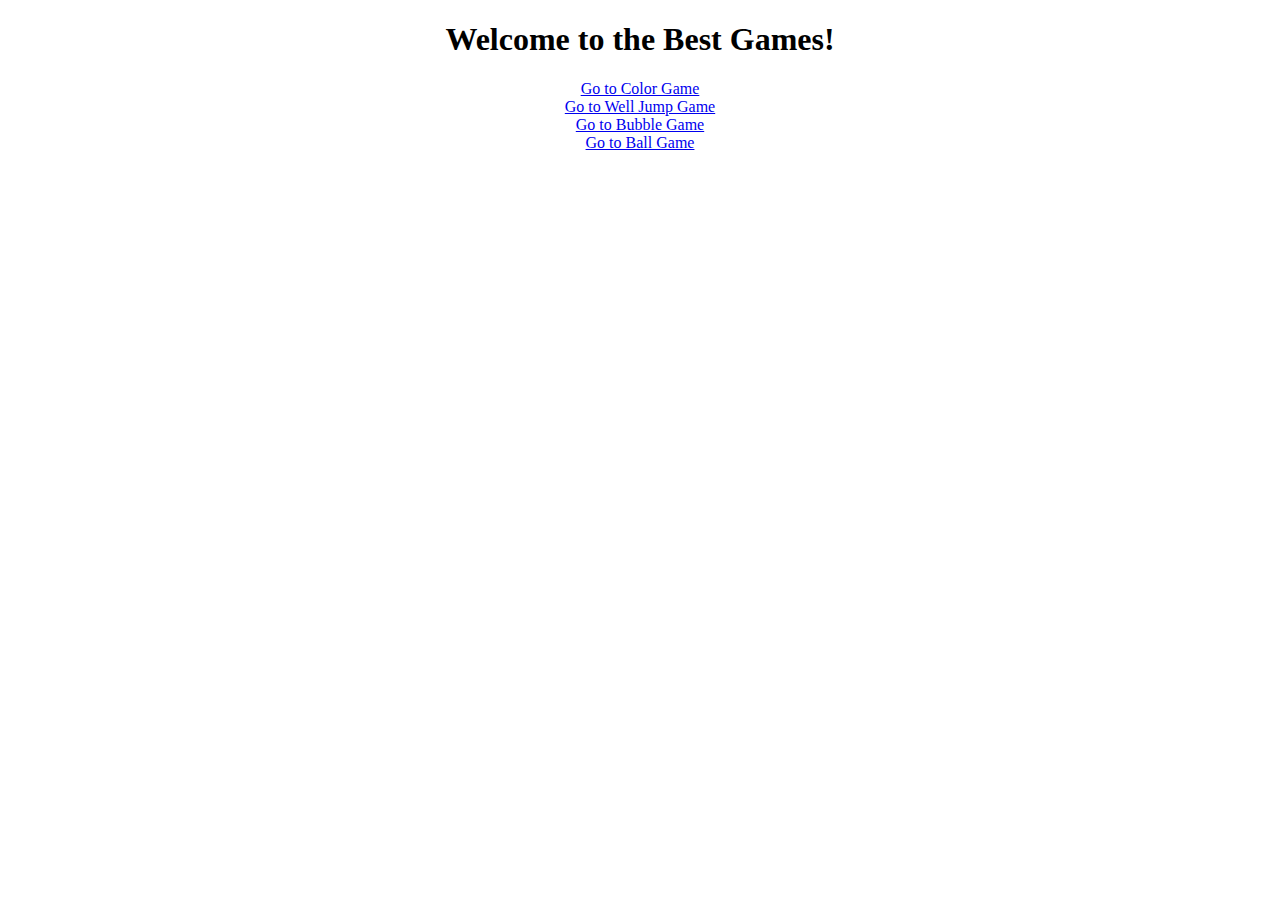
<file: index.html>
<!DOCTYPE html>
<html>
    <head>
        <link rel="stylesheet" href="main_page_styles.css">
    </head>
    <body>


        <h1 id = 'title'>Welcome to the Best Games!</h1>

        <div id = 'game_links'>
            <div id = 'color_link_div'>
                <a id= "color_game" href="color_game.html" class="button">Go to Color Game</a>
            </div>
            <div id = "well_link_div">
                <a id= "well_game" href="well_jump_game.html" class="button">Go to Well Jump Game</a>
            </div>
            <div id = "bubble_game_div">
                    <a id= "bubble_game" href="bubble_connection_game.html" class="button">Go to Bubble Game</a>
            </div>
            <div id = "ball_game_div">
                    <a id= "ball_game" href="ball_game.html" class="button">Go to Ball Game</a>
            </div>
        </div>

        
        

       

    </body>
</html>
</file>
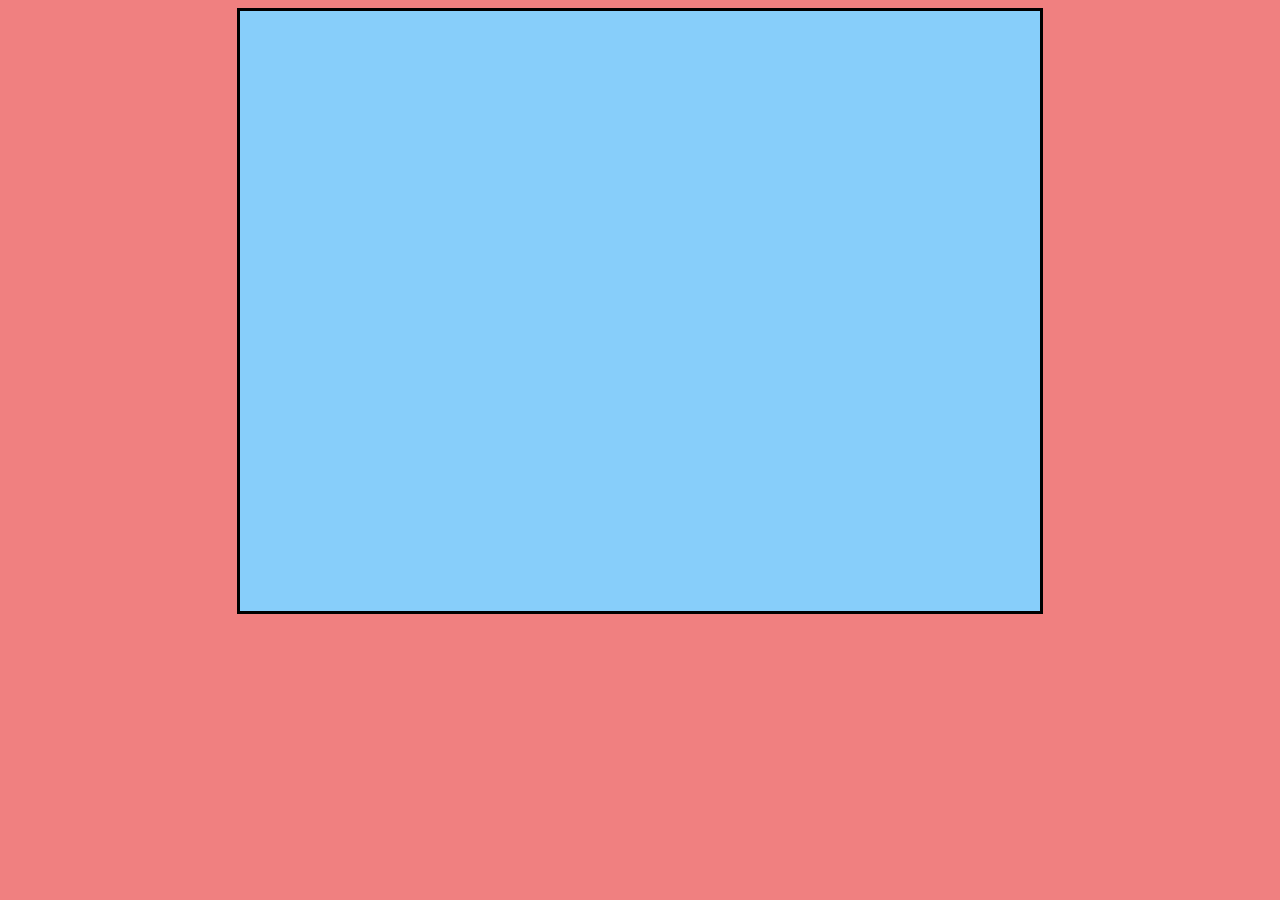
<file: ball_game.html>
<!DOCTYPE html>
<html>
    <head>
        <link rel="stylesheet" href="ball_game.css">
    </head>
    <body>

        <div id="wrapper">
                
                <canvas id="canvas" ></canvas>
                 
        </div>

        

        <script src="ball_game.js"></script>
        <body onload="startGame();">
        
        
        

       

    </body>
</html>
</file>
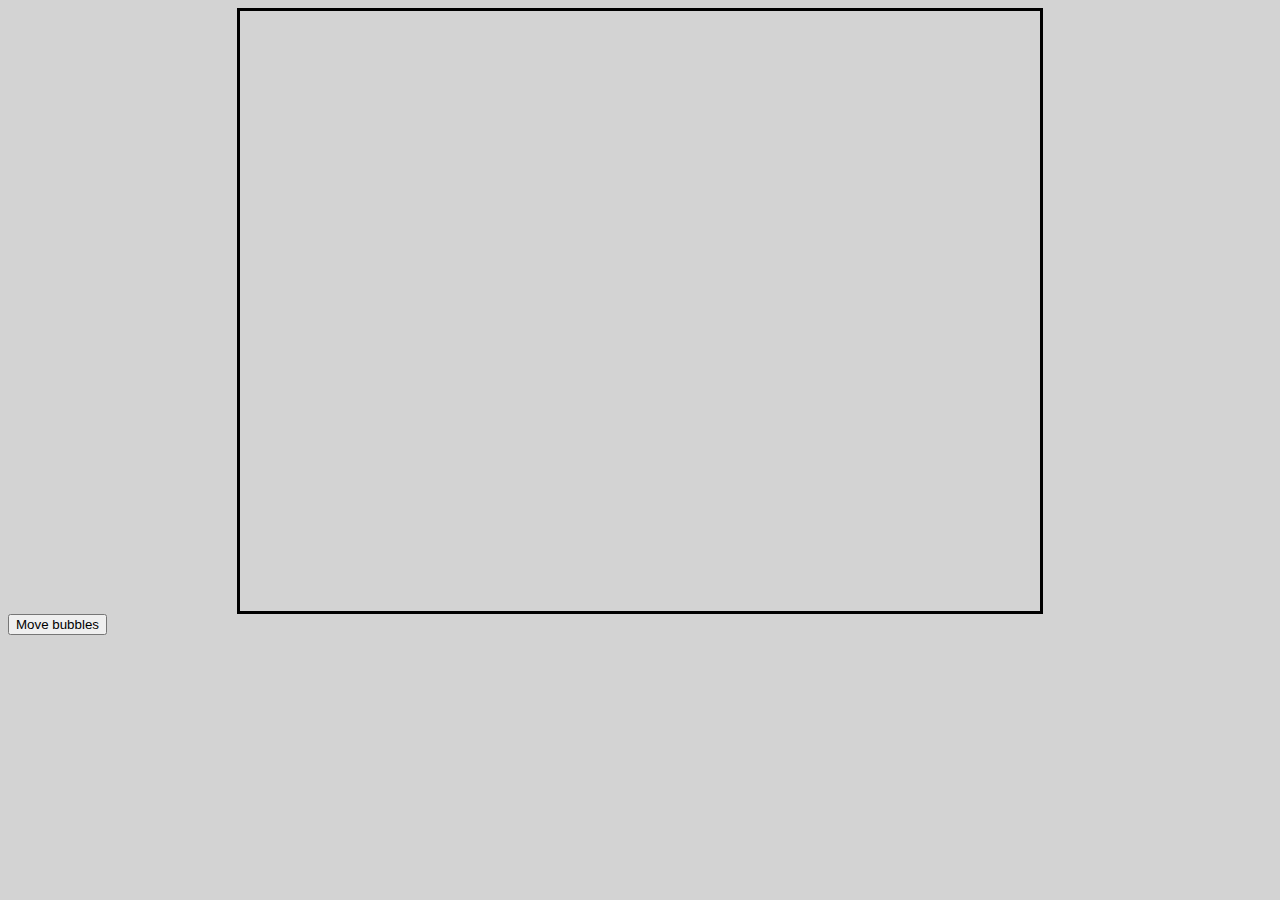
<file: bubble_connection_game.html>
<!DOCTYPE html>
<html>
    <head>
        <link rel="stylesheet" href="bubble_style.css">
    </head>
    <body>

        <div id = "container">
            <div id = "buttons">
                    <button onclick="moveBubbles();">Move bubbles</button>  
            </div>
        <div id="wrapper">
                
                <canvas id="canvas" ></canvas>
                 
        </div>
    </div>

        

        <script src="bubble_game.js"></script>
        <body onload="startGame();">
        
        
        

       

    </body>
</html>
</file>
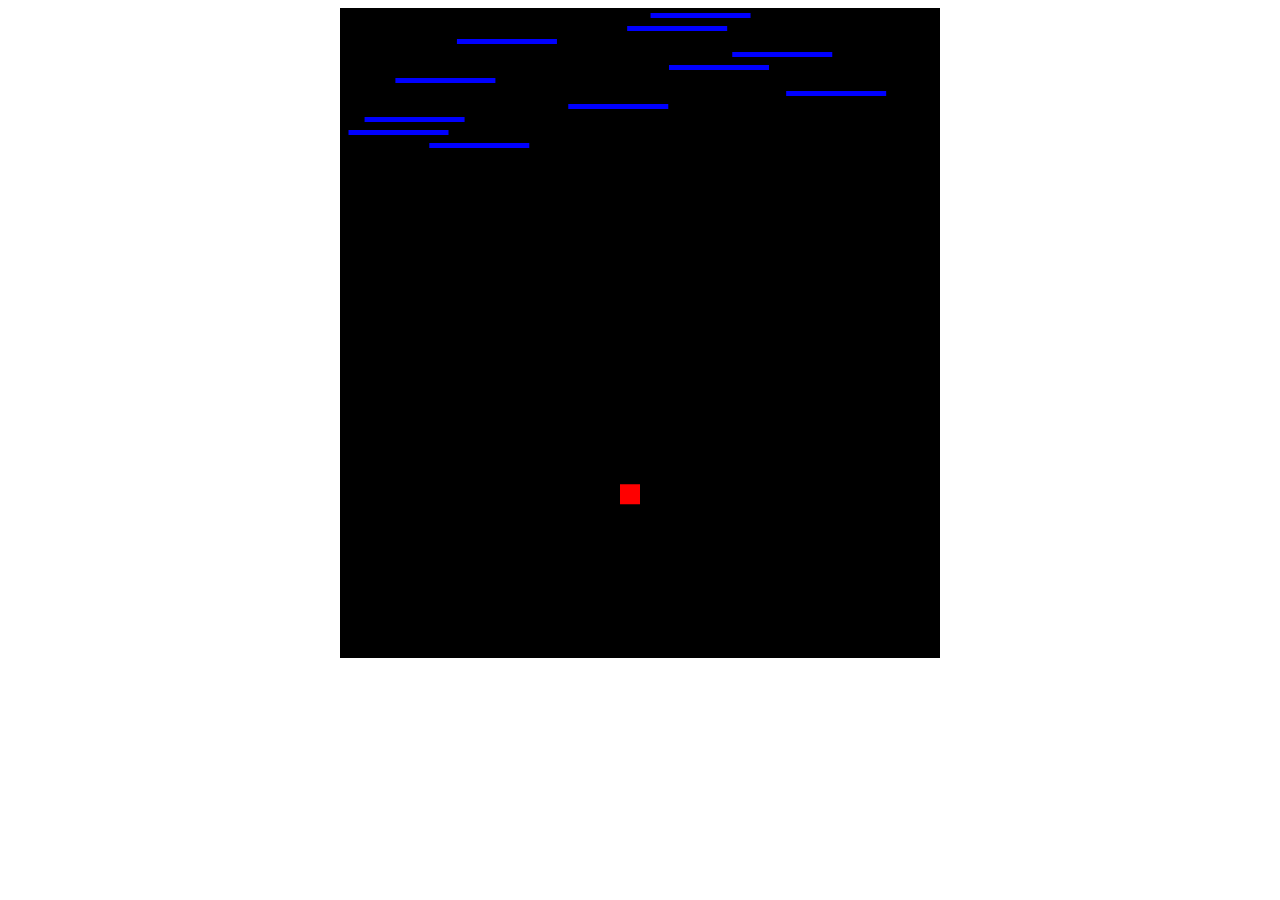
<file: color_game.html>
<!DOCTYPE html>
<html>
    <head>
        <link rel="stylesheet" href="color_game_styles.css">
    </head>
    <body>
        <div id="wrapper">
                <canvas id="canvas" ></canvas>
        </div>

        <script src="color_game.js"></script>
        <body onload="startGame();">
        
        

       

    </body>
</html>
</file>
<file: main_page_styles.css>
#title {
    text-align: center;
}

#game_links {
    text-align: center;
}

#color_game {
    text-align: center;
}

#well_game {
    text-align: center;
}
</file>
<file: ball_game.css>
#canvas{
    background-color:lightskyblue;
    border-style: solid;
    border-color: black;
    padding-left: 0;
    padding-right: 0;
    margin-left: auto;
    margin-right: auto;
    display: block;
}

body {
    background-color: lightcoral;
}


#buttons,
#wrapper {
  width: 100%;
  height: 100%;
  position: relative;
  top: 0;
  left: 0;
}
#buttons{
  z-index: 100;
}
</file>
<file: bubble_style.css>
#canvas{
    background-color:lightGray;
    border-style: solid;
    border-color: black;
    padding-left: 0;
    padding-right: 0;
    margin-left: auto;
    margin-right: auto;
    display: block;
}

body {
    background-color: lightGray;
}

#wrapper {
    width: 100%;
    text-align: center;
}


ul {
    list-style-type: none;
    margin: 0;
    padding: 0;
    width: 200px;
    background-color: #f1f1f1;
  }
  
  li a {
    display: block;
    color: #000;
    padding: 8px 16px;
    text-decoration: none;
  }
  
  /* Change the link color on hover */
  li a:hover {
    background-color: #555;
    color: white;
  }

  #container {
    width: 100px;
    height: 100px;
    position: relative;
  }

#buttons,
#wrapper {
  width: 100%;
  height: 100%;
  position: relative;
  top: 0;
  left: 0;
}
#buttons{
  z-index: 100;
}
</file>
<file: color_game_styles.css>
#canvas{
    background-color: black;
    padding-left: 0;
    padding-right: 0;
    margin-left: auto;
    margin-right: auto;
    display: block;
}

#wrapper {
    width: 100%;
    text-align: center;
}
</file>
